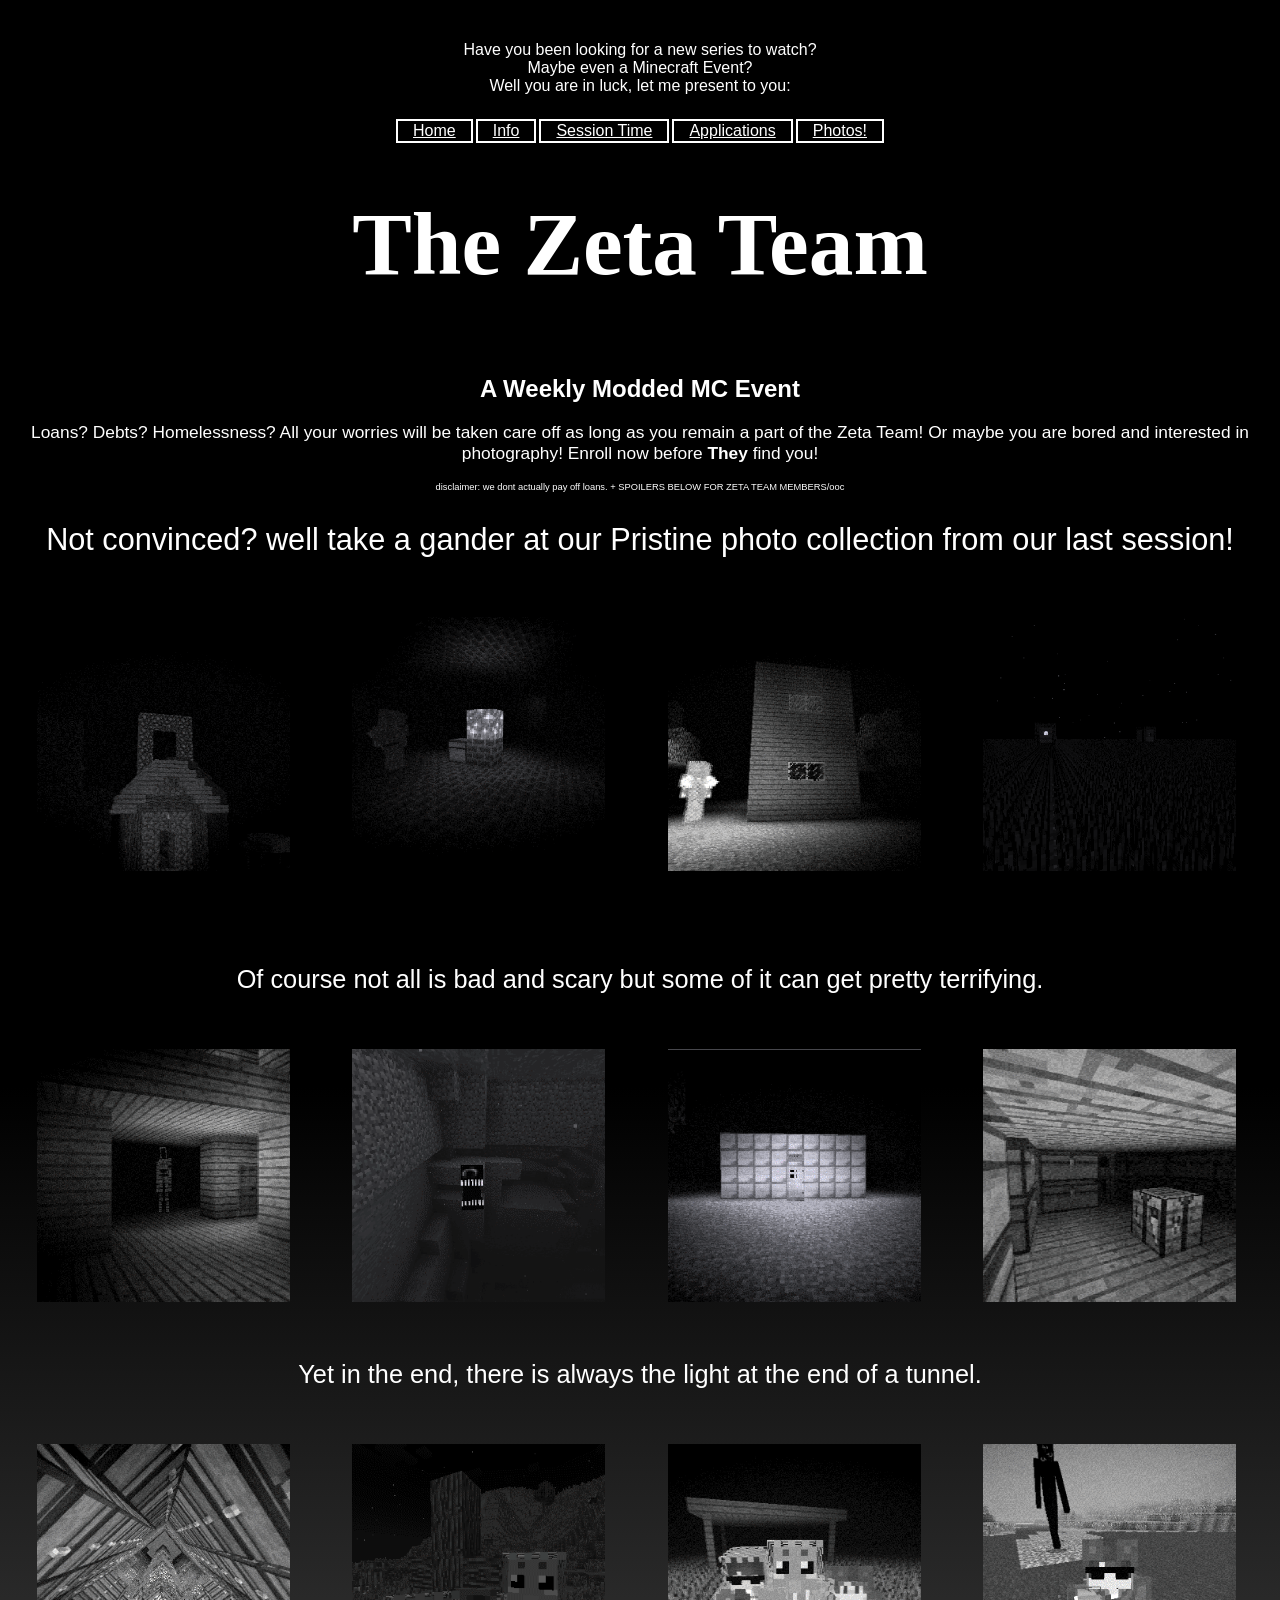
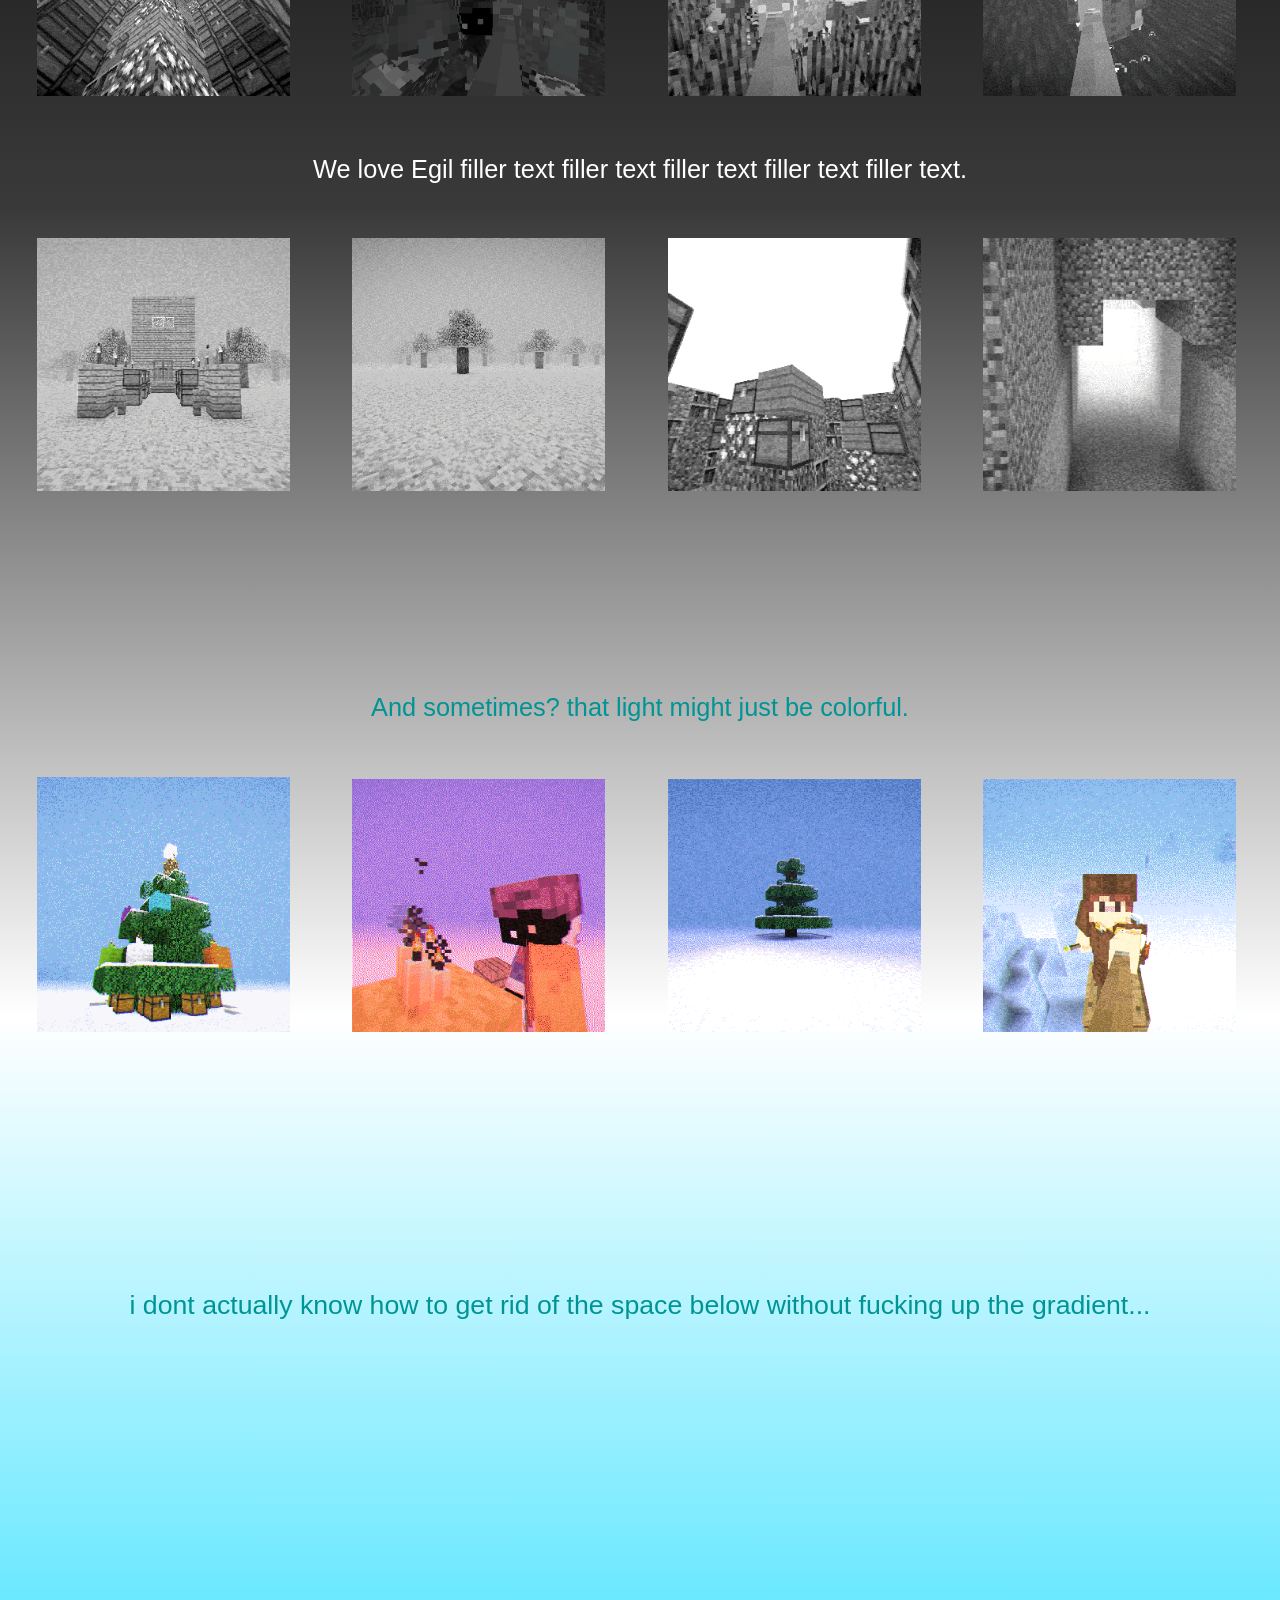
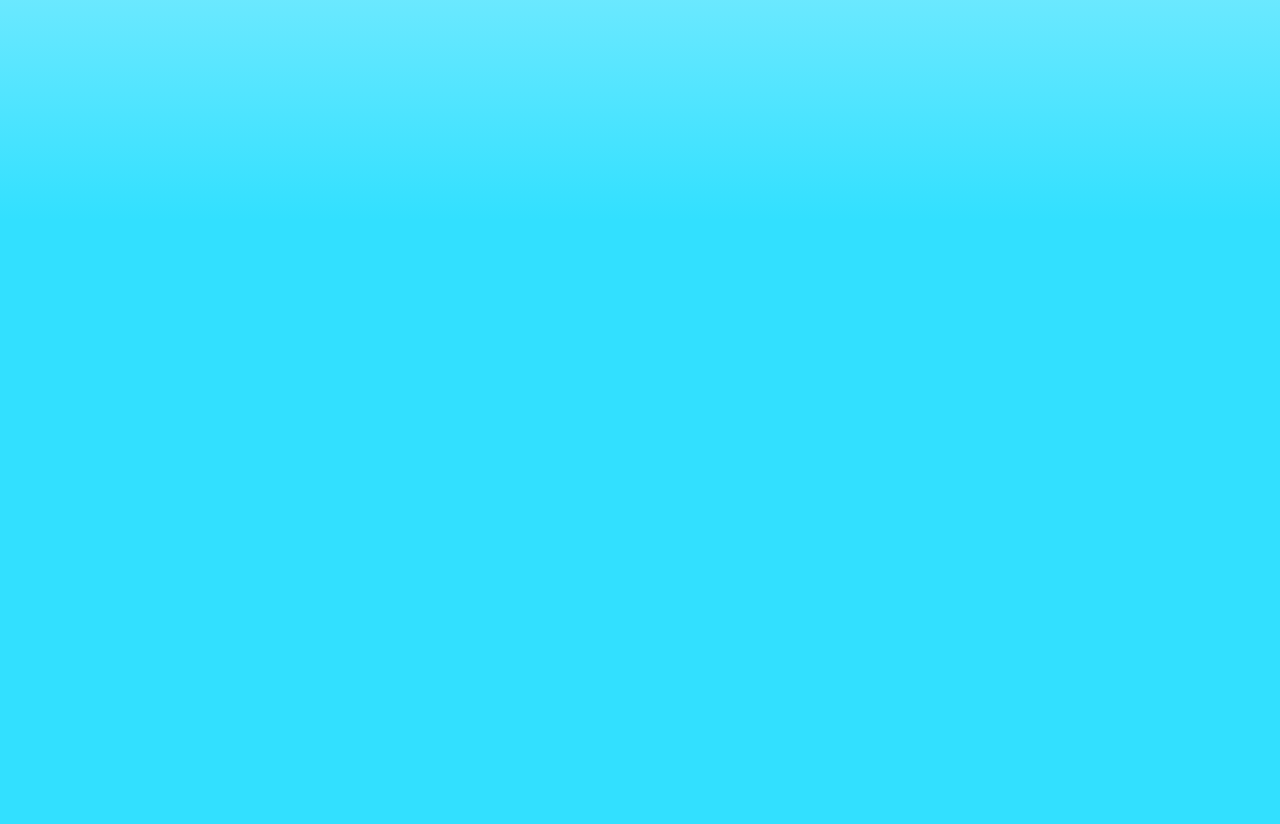
<file: index.html>
<!DOCTYPE html>
<html lang="en">
<head>
    <meta charset="UTF-8">
    <meta name="viewport" content="width=device-width, initial-scale=1.0">
    <title>The Zeta Site</title>
    <link rel="stylesheet" href="main_stylesheet.css">

</head>
<body>

    <center><p style="padding-top: 2% ;">Have you been looking for a new series to watch?<br> Maybe even a Minecraft Event?<br> Well you are in luck, let me present to you:</p>
    
        <table class="top">
        <tr>
            <td><a href="index.html">Home</a></td>
            <td><a href="info.html">Info</a></td>
            <td><a href="session_time.html">Session Time</a></td>
            <td><a href="https://forms.gle/nQuddf9cJu85duqM7">Applications</a></td>
            <td><a href="gallery.html">Photos!</a></td>
        </tr>
    </table>

     <p style="padding-top: 2%; font-size: 67pt; font-family:serif; margin-bottom: 80px; margin-top: 20px;"><b>The Zeta Team</b></p>
        <!-- yes its intentional. what u gonna do? kill me? -->

            <h2> A Weekly Modded MC Event</h2> 


    <p style="font-size: 13pt;">Loans? Debts? Homelessness? All your worries will be taken care off as long as you remain a part of the Zeta Team! Or maybe you are bored and interested in photography! Enroll now before <b>They</b> find you! <br></p> <p style="font-size: 7pt;">disclaimer: we dont actually pay off loans. + SPOILERS BELOW FOR ZETA TEAM MEMBERS/ooc</p>
    <p style="font-size: 23pt;">Not convinced? well take a gander at our Pristine photo collection from our last session! </p> </center>
<div class="imgshyt"><img src="pics/aether.png"></div>
<div class="imgshyt"><img src="pics/crystal.png"></div>
<div class="imgshyt"><img src="pics/dark house.png"></div>
<div class="imgshyt"><img src="pics/houses.png"></div>
<br><br><br>
 <center><p style="font-size: 19pt;">Of course not all is bad and scary but some of it can get pretty terrifying.</p></center>

<div class="imgshyt"><img src="pics/wood man.png"></div>
<div class="imgshyt"><img src="pics/egil front.png"></div>
<div class="imgshyt"><img src="pics/diam base.png"></div>
<div class="imgshyt"><img src="pics/storage.png"></div>

 <center><p style="font-size: 19pt;">Yet in the end, there is always the light at the end of a tunnel.</p></center>

<div class="imgshyt"><img src="pics/library.png"></div>
<div class="imgshyt"><img src="pics/cross selfie.png"></div>
<div class="imgshyt"><img src="pics/wheat selfie funzo group.png"></div>
<div class="imgshyt"><img src="pics/oh no its behind me.png"></div>

 <center><p style="font-size: 19pt;">We love Egil filler text filler text filler text filler text filler text.</p></center>

<div class="imgshyt"><img src="pics/wonderhouse.png"></div>
<div class="imgshyt"><img src="pics/wonderland.png"></div>
<div class="imgshyt"><img src="pics/library portal.png"></div>
<div class="imgshyt"><img src="pics/passage.png"></div>
<br><br><br>
<br><br><br>
<br><br><br>

 <center><p style="font-size: 19pt; color: rgb(0, 148, 148);">And sometimes? that light might just be colorful.</p></center>

<div class="imgshyt"><img src="pics/xtree.png"></div>
<div class="imgshyt"><img src="pics/romance.png"></div>
<div class="imgshyt"><img src="pics/normal ass tree.png"></div>
<div class="imgshyt"><img src="pics/selfinky.png"></div>
</body>
</html>
<br><br><br>
<br><br><br><br><br><br>
<br><br><br>
 <center><p style="font-size: 20pt; color: rgb(0, 148, 148);">i dont actually know how to get rid of the space below without fucking up the gradient...</p></center>
</file>
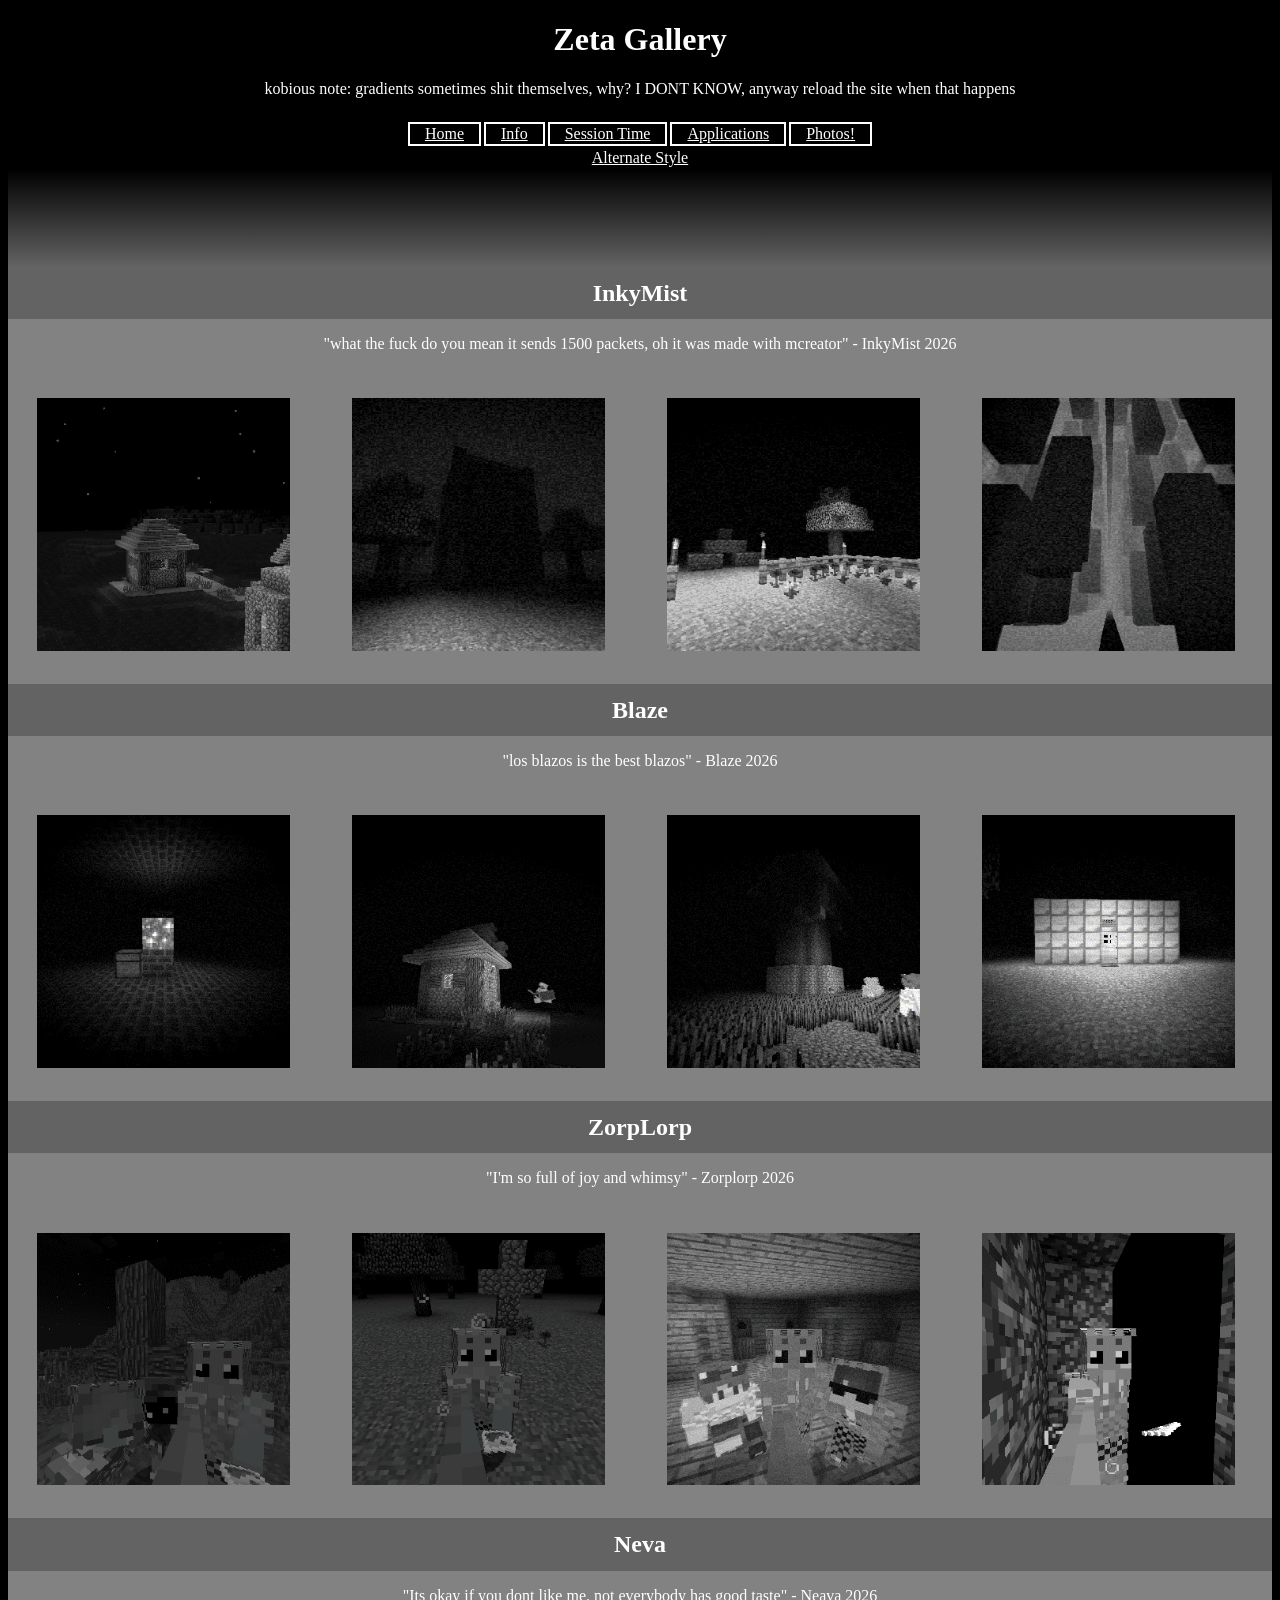
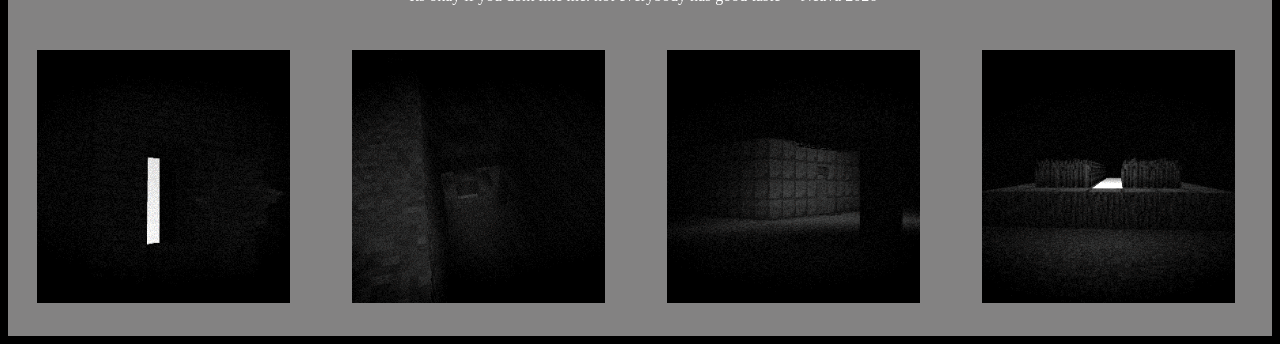
<file: gallery alt.html>
<!DOCTYPE html>
<html lang="en">
<head>
    <meta charset="UTF-8">
    <meta name="viewport" content="width=device-width, initial-scale=1.0">
    <title>Gallery</title>
<style>

</style>
    <link rel="stylesheet" href="gallery alt.css">
</head>
<body style="background-color: #000000; color: white;">
    
    <center><h1>Zeta Gallery</h1><p>kobious note: gradients sometimes shit themselves, why? I DONT KNOW, anyway reload the site when that happens</p>
            <table class="top">
        <tr>
            <td><a href="index.html">Home</a></td>
            <td><a href="info.html">Info</a></td>
            <td><a href="session_time.html">Session Time</a></td>
            <td><a href="https://forms.gle/nQuddf9cJu85duqM7">Applications</a></td>
            <td><a href="gallery.html">Photos!</a></td>
        </tr>
    </table></center>
<center><a href="gallery.html" class="button" style="text-align: center;">Alternate Style</a></center>

        <div style="height: 100px; background: linear-gradient(180deg, #000000 2%, #636363 100%);" ></div>
    <center><h2 class="inky">InkyMist</h2></center>


    <div class="inky scroll">
        <center><p>"what the fuck do you mean it sends 1500 packets, oh it was made with mcreator" - InkyMist 2026</p></center>
        <img src="pics/inkyMist_3.png">
        <img src="pics/inkyMist_6.png">
        <img src="pics/inkyMist_15.png">
        <img src="pics/inkyMist_7.png">
        <img src="pics/inkyMist_13.png">
        <img src="pics/inkyMist_12.png">
        <img src="pics/inkyMist_11.png">
        <img src="pics/inkyMist_4.png">
        <img src="pics/inkyMist_8.png">
        <img src="pics/inkyMist_9.png">
        <img src="pics/inkyMist_10.png">
        <img src="pics/inkyMist_17.png">
        <img src="pics/inkyMist_18.png">
        <img src="pics/inkyMist_5.png">
        <img src="pics/inkyMist_1.png">
        <img src="pics/inkyMist_16.png">

    </div>

    <center><h2 class="blaze">Blaze</h2></center>
    <div class="blaze scroll">
        <center><p>"los blazos is the best blazos" - Blaze 2026</p></center>
        <img src="pics/UltimaBlaze_6.png">
        
        <img src="pics/UltimaBlaze_7.png">
        <img src="pics/UltimaBlaze_1.png">
        <img src="pics/UltimaBlaze_10.png">

        <img src="pics/UltimaBlaze_2.png">

        <img src="pics/UltimaBlaze_3.png">
        
        <img src="pics/UltimaBlaze_8.png">

        <img src="pics/UltimaBlaze_4.png">

        <img src="pics/UltimaBlaze_5.png">




    </div>


    <center><h2 class="zorp">ZorpLorp</h2></center>
    <div class="zorp scroll">
            <center><p>"I'm so full of joy and whimsy" - Zorplorp 2026</p></center>
        <img src="pics/zorplorp_6.png">
        <img src="pics/zorplorp_8.png">
        <img src="pics/zorplorp_2.png">
        <img src="pics/zorplorp_9.png">
        <img src="pics/zorplorp_1.png">
        <img src="pics/zorplorp_3.png">
        <img src="pics/zorplorp_7.png">
        <img src="pics/zorplorp_4.png">
        <img src="pics/zorplorp_5.png">
    </div>


    <center><h2 class="neva">Neva</h2></center>
    <div class="neva scroll">
        <center><p>"Its okay if you dont like me. not everybody has good taste" - Neava 2026</p></center>
        <img src="pics/nqyx_1.png">
        <img src="pics/nqyx_9.png">
        <img src="pics/nqyx_4.png">
        <img src="pics/nqyx_12.png">
        <img src="pics/nqyx_8.png">
        <img src="pics/nqyx_2.png">
        <img src="pics/nqyx_3.png">
        <img src="pics/nqyx_10.png">
        <img src="pics/nqyx_11.png">
        <img src="pics/nqyx_5.png">
        <img src="pics/nqyx_6.png">
        <img src="pics/nqyx_7.png">


    </div>

</body>
</html>
</file>
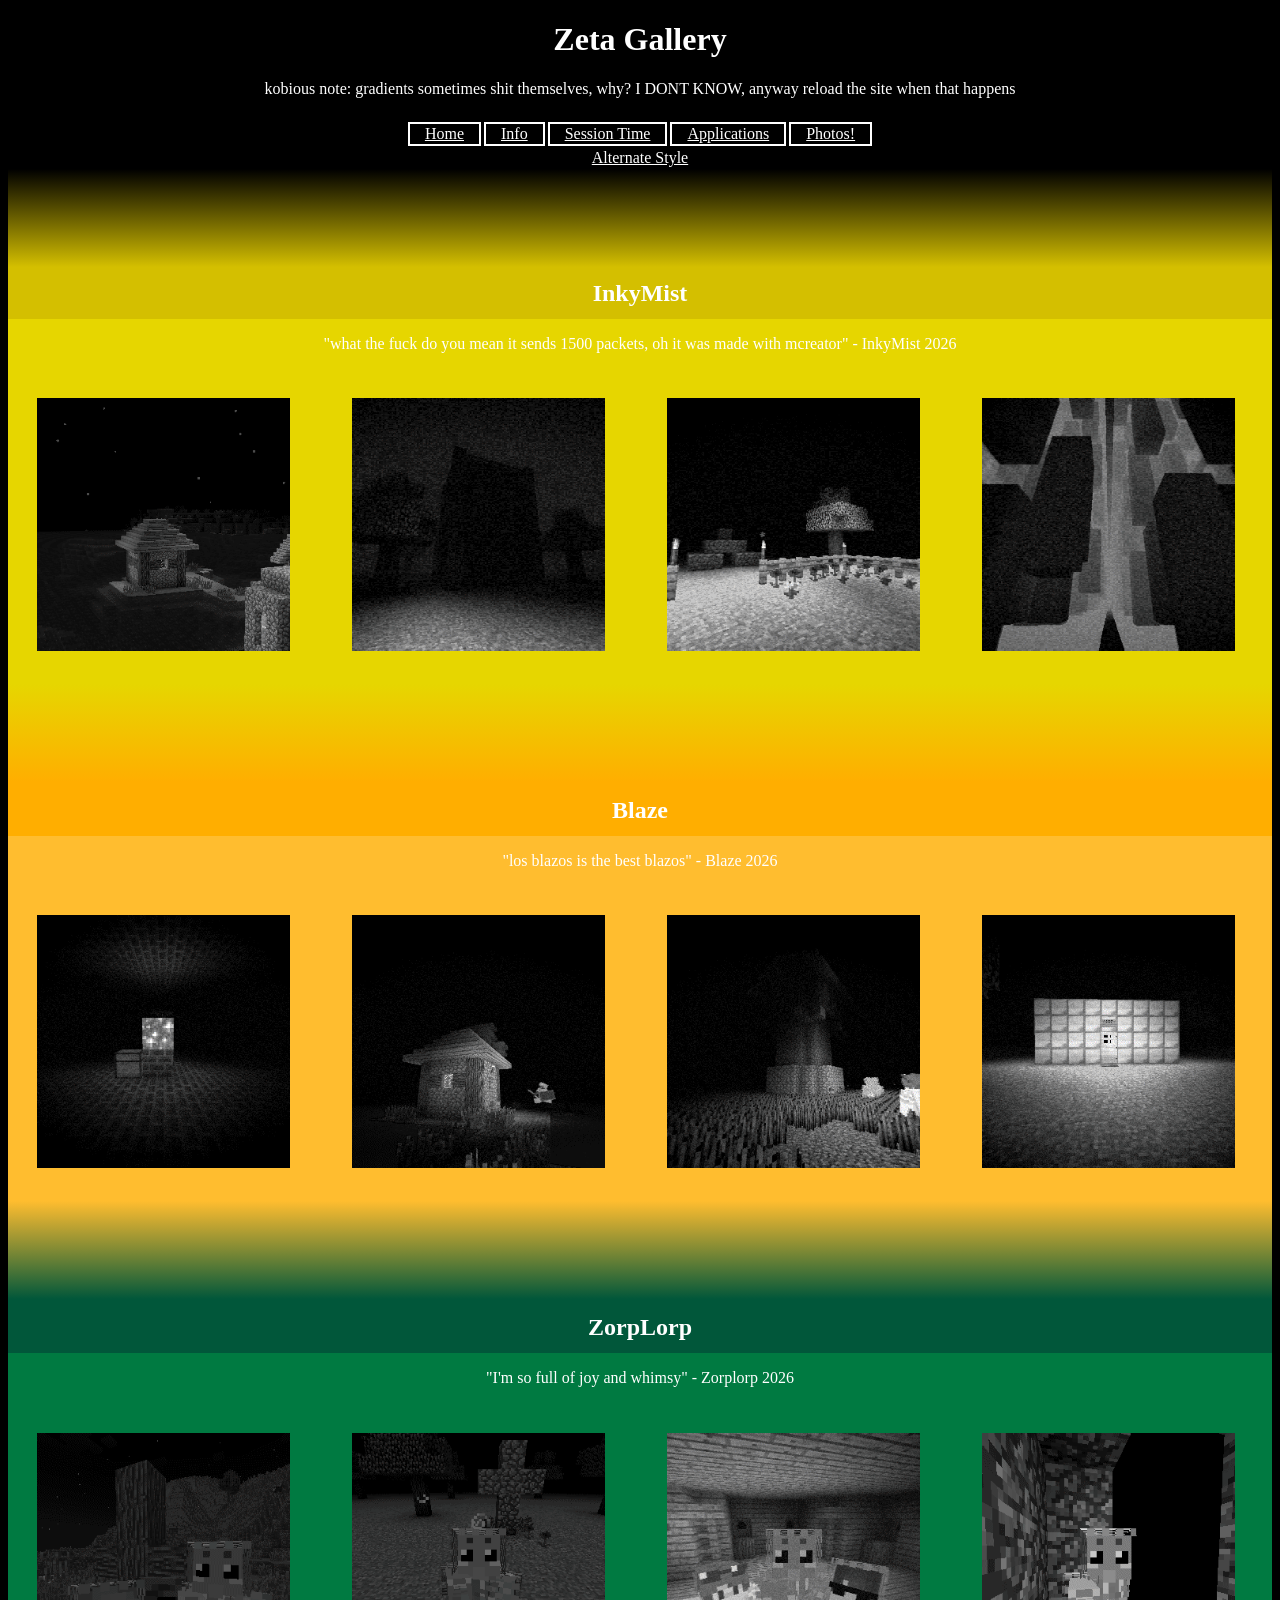
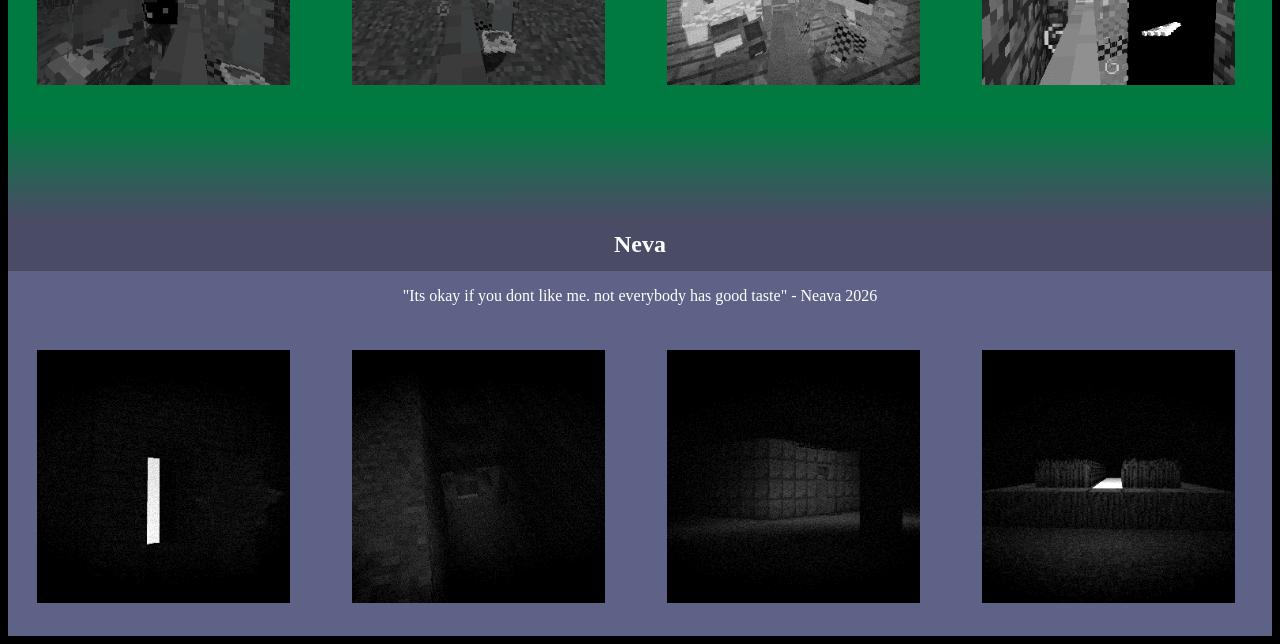
<file: gallery.html>
<!DOCTYPE html>
<html lang="en">
<head>
    <meta charset="UTF-8">
    <meta name="viewport" content="width=device-width, initial-scale=1.0">
    <title>Gallery</title>
<style>

</style>
    <link rel="stylesheet" href="gallery.css">
</head>
<body style="background-color: #000000; color: white;">
    
    <center><h1>Zeta Gallery</h1><p>kobious note: gradients sometimes shit themselves, why? I DONT KNOW, anyway reload the site when that happens</p>
            <table class="top">
        <tr>
            <td><a href="index.html">Home</a></td>
            <td><a href="info.html">Info</a></td>
            <td><a href="session_time.html">Session Time</a></td>
            <td><a href="https://forms.gle/nQuddf9cJu85duqM7">Applications</a></td>
            <td><a href="gallery.html">Photos!</a></td>
        </tr>
    </table></center>
<center><a href="gallery alt.html" class="button" style="text-align: center;">Alternate Style</a></center>
        <div style="height: 100px; background: linear-gradient(180deg, #000000 2%, #d4bf00 100%);" ></div>
    <center><h2 class="inky">InkyMist</h2></center>


    <div class="inky scroll">
        <center><p>"what the fuck do you mean it sends 1500 packets, oh it was made with mcreator" - InkyMist 2026</p></center>
        <img src="pics/inkyMist_3.png">
        <img src="pics/inkyMist_6.png">
        <img src="pics/inkyMist_15.png">
        <img src="pics/inkyMist_7.png">
        <img src="pics/inkyMist_13.png">
        <img src="pics/inkyMist_12.png">
        <img src="pics/inkyMist_11.png">
        <img src="pics/inkyMist_4.png">
        <img src="pics/inkyMist_8.png">
        <img src="pics/inkyMist_9.png">
        <img src="pics/inkyMist_10.png">
        <img src="pics/inkyMist_17.png">
        <img src="pics/inkyMist_18.png">
        <img src="pics/inkyMist_5.png">
        <img src="pics/inkyMist_1.png">
        <img src="pics/inkyMist_16.png">
    </div>
        <div style="height: 100px; background: linear-gradient(0deg, #ffae00 2%, #e6d600 100%);" ></div>
    <center><h2 class="blaze">Blaze</h2></center>
    <div class="blaze scroll">
        <center><p>"los blazos is the best blazos" - Blaze 2026</p></center>
        <img src="pics/UltimaBlaze_6.png">
        
        <img src="pics/UltimaBlaze_7.png">
        <img src="pics/UltimaBlaze_1.png">
        <img src="pics/UltimaBlaze_10.png">

        <img src="pics/UltimaBlaze_2.png">

        <img src="pics/UltimaBlaze_3.png">
        
        <img src="pics/UltimaBlaze_8.png">

        <img src="pics/UltimaBlaze_4.png">

        <img src="pics/UltimaBlaze_5.png">




    </div>
    <div style="height: 100px; background: linear-gradient(0deg, #01573a 2%, #ffbd2f 100%);" ></div>
    <center><h2 class="zorp">ZorpLorp</h2></center>
    <div class="zorp scroll">
    <center><p>"I'm so full of joy and whimsy" - Zorplorp 2026</p></center>
        <img src="pics/zorplorp_6.png">
        <img src="pics/zorplorp_8.png">
        <img src="pics/zorplorp_2.png">
        <img src="pics/zorplorp_9.png">
        <img src="pics/zorplorp_1.png">
        <img src="pics/zorplorp_3.png">
        <img src="pics/zorplorp_7.png">
        <img src="pics/zorplorp_4.png">
        <img src="pics/zorplorp_5.png">
    </div>
    <div style="height: 100px; background: linear-gradient(180deg, #007a41 2%, #4a4c66 100%);" ></div>
    <center><h2 class="neva">Neva</h2></center>
    <div class="neva scroll">
        <center><p>"Its okay if you dont like me. not everybody has good taste" - Neava 2026</p></center>
        <img src="pics/nqyx_1.png">
        <img src="pics/nqyx_9.png">
        <img src="pics/nqyx_4.png">
        <img src="pics/nqyx_12.png">
        <img src="pics/nqyx_8.png">
        <img src="pics/nqyx_2.png">
        <img src="pics/nqyx_3.png">
        <img src="pics/nqyx_10.png">
        <img src="pics/nqyx_11.png">
        <img src="pics/nqyx_5.png">
        <img src="pics/nqyx_6.png">
        <img src="pics/nqyx_7.png">


    </div>

</body>
</html>
</file>
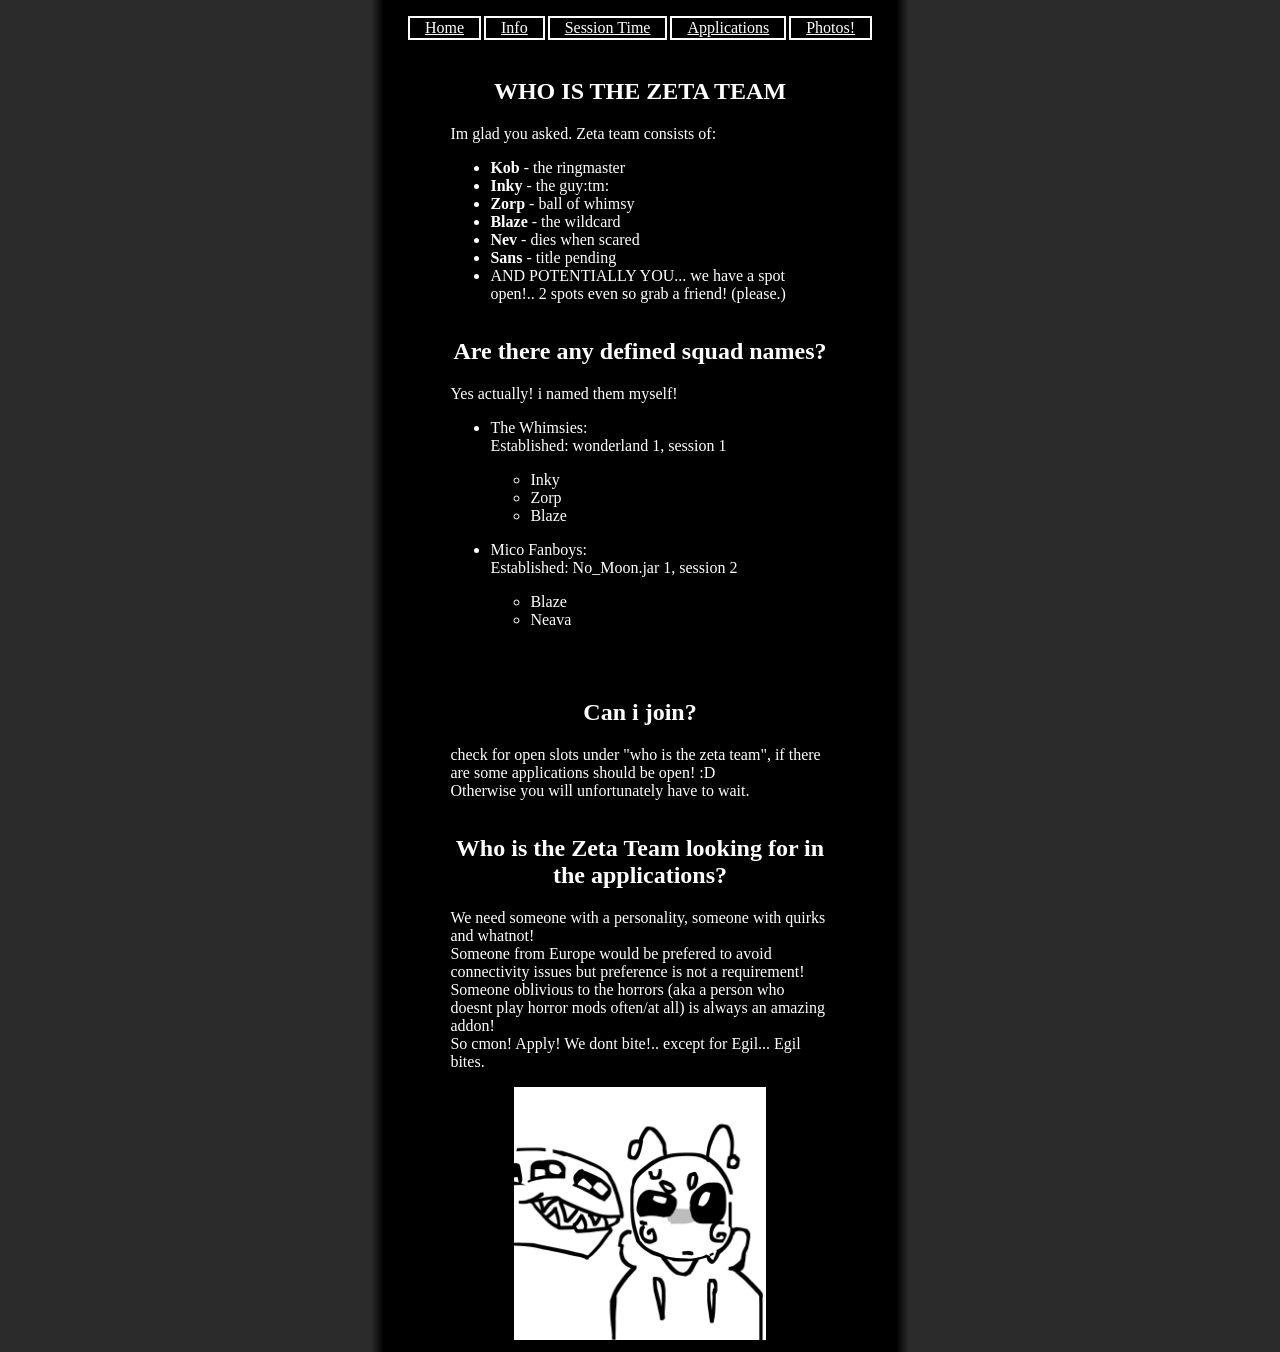
<file: info.html>
<!DOCTYPE html>
<html lang="en">
<head>
    <meta charset="UTF-8">
    <meta name="viewport" content="width=device-width, initial-scale=1.0">
    <title>Document</title>
    <style>
        table.top{
    width: auto;
    border-spacing: 3px;
    padding-top: 5px;
}
table.top  td{
    border-collapse: collapse; 
    border: solid 2px;
    border-color: white; 
    padding-left: 15px;
    padding-right: 15px;
}
table.top  td:hover{
    background-color: rgb(255, 253, 253, 0.4);}
a{color:white}
div{margin-left: auto; margin-right: auto; width: 30%;}
h2{
    text-align: center; padding-top: 4%;
}
body {background: #FFFFFF;
    background: linear-gradient(90deg, rgb(43, 43, 43) 29%, rgba(0, 0, 0, 1) 30%, rgba(0, 0, 0, 1) 70%, rgb(43, 43, 43) 71%);; color: white;}
    </style>
</head>
<body>
        <center><table class="top">
        <tr>
            <td><a href="index.html">Home</a></td>
            <td><a href="info.html">Info</a></td>
            <td><a href="session_time.html">Session Time</a></td>
            <td><a href="https://forms.gle/nQuddf9cJu85duqM7">Applications</a></td>
            <td><a href="gallery.html">Photos!</a></td>
        </tr>
    </table></center>    
    <div><h2>WHO IS THE ZETA TEAM</h2>
    <p>Im glad you asked. Zeta team consists of:</p>
    <ul>
        <li><b>Kob</b> - the ringmaster</li>
        <li><b>Inky</b> - the guy:tm:</li>
        <li><b>Zorp</b> - ball of whimsy</li>
        <li><b>Blaze</b> - the wildcard</li>
        <li><b>Nev</b> - dies when scared</li>
        <li><b>Sans</b> - title pending</li>
        <li>AND POTENTIALLY YOU... we have a spot open!.. 2 spots even so grab a friend! (please.)</li>
   </div>
    <div></ul>
    <h2>Are there any defined squad names?</h2>
    <p>Yes actually! i named them myself!</p>
    <ul>
        <li>
            <p>The Whimsies: <br> Established: wonderland 1, session 1</p>
            <ul>
                <li>Inky</li>
                <li>Zorp</li>
                <li>Blaze</li>
            </ul>
        </li>
        <li>
            <p>Mico Fanboys: <br> Established: No_Moon.jar 1, session 2</p>
            <ul>
                <li>Blaze</li>
                <li>Neava</li>

            </ul>
        </li>
    </ul></div>
    <h2>Can i join?</h2>
    <div><p>check for open slots under "who is the zeta team", if there are some applications should be open! :D <br> Otherwise you will unfortunately have to wait.</p>
    <h2>Who is the Zeta Team looking for in the applications?</h2></div>
    <div style="width: 30%;"><p> We need someone with a personality, someone with quirks and whatnot! <br> Someone from Europe would be prefered to avoid connectivity issues but preference is not a requirement! <br>
        Someone oblivious to the horrors (aka a person who doesnt play horror mods often/at all) is always an amazing addon!<br>
        So cmon! Apply! We dont bite!.. except for Egil... Egil bites.</p></div>
    <div style="width: 20%;"><img src="pics/Egil and Zorp.png " title="Credit: Zorp (right)" style="width: 100%;"></div>
</body>
</html>
</file>
<file: main_stylesheet.css>
body{
    
    background-color: #000000;
    
    height: 4000px; /* Used to enable scrolling */
    background: linear-gradient(0deg, #32e0ff 15%, #ffffff,  #3a3a3a 55%, #000000 73%);
    color: white;
    font-family:Verdana, Geneva, Tahoma, sans-serif;
}
table.top{
    width: auto;
    border-spacing: 3px;
    padding-top: 5px;
}
table.top  td{
    border-collapse: collapse; 
    border: solid 2px;
    border-color: white; 
    padding-left: 15px;
    padding-right: 15px;
}
table.top  td:hover{
    background-color: rgb(255, 253, 253, 0.4);
}
.imgshyt{
    width: 100%;
    display: inline;
}
.imgshyt img{
    width: 20%;
    padding: 2.3%;
    height: auto;
}
a{
    color: white;
}
</file>
<file: gallery alt.css>
div{
    width:100%;
    
    height: 10%;
}
img{
    width:20%;
    height: auto;
    padding: 2.3%;
    aspect-ratio: 1,1;
}

.scroll {
  overflow-x: scroll;
  overflow-y:hidden;
  white-space: nowrap;
}
div{
  background-color: #838282;
  scrollbar-color: #636363 #838282;
}
h2{
    background-color: #636363;

    margin-bottom: 0;
    margin-top: 0;
    padding-top: 1%;
    padding-bottom: 1%;
}
table.top{
    width: auto;
    border-spacing: 3px;
    padding-top: 5px;
}
table.top  td{
    border-collapse: collapse; 
    border: solid 2px;
    border-color: white; 
    padding-left: 15px;
    padding-right: 15px;
    
}
table.top  td:hover{
    background-color: rgb(255, 253, 253, 0.4);
}
a{
    color: white;
}
</file>
<file: gallery.css>
div{
    width:100%;
    
    height: 10%;
}
img{
    width:20%;
    height: auto;
    padding: 2.3%;
    aspect-ratio: 1,1;
}

.scroll {
  overflow-x: scroll;
  overflow-y:hidden;
  white-space: nowrap;
}
div.inky{
  background-color: #e6d600;
  scrollbar-color: #d4bf00 #e6d600;
}
h2.inky{
    background-color: #d4bf00;

}
h2{
    margin-bottom: 0;
    margin-top: 0;
    padding-top: 1%;
    padding-bottom: 1%;
}
div.zorp{
  background-color: #007a41;
  scrollbar-color: #005c23 #007a41;
}
h2.zorp{
    background-color: #01573a;

}
div.neva{
  background-color: #5e6286;
  scrollbar-color: #4a4c66 #5e6286;
}
h2.neva{
    background-color: #4a4c66;

}
div.blaze{
  background-color: #ffbd2f;
  scrollbar-color: #ffae00 #ffbd2f;
}
h2.blaze{
    background-color: #ffae00;

}
table.top{
    width: auto;
    border-spacing: 3px;
    padding-top: 5px;
}
table.top  td{
    border-collapse: collapse; 
    border: solid 2px;
    border-color: white; 
    padding-left: 15px;
    padding-right: 15px;
    
}
table.top  td:hover{
    background-color: rgb(255, 253, 253, 0.4);
}
a{
    color: white;
}
</file>
